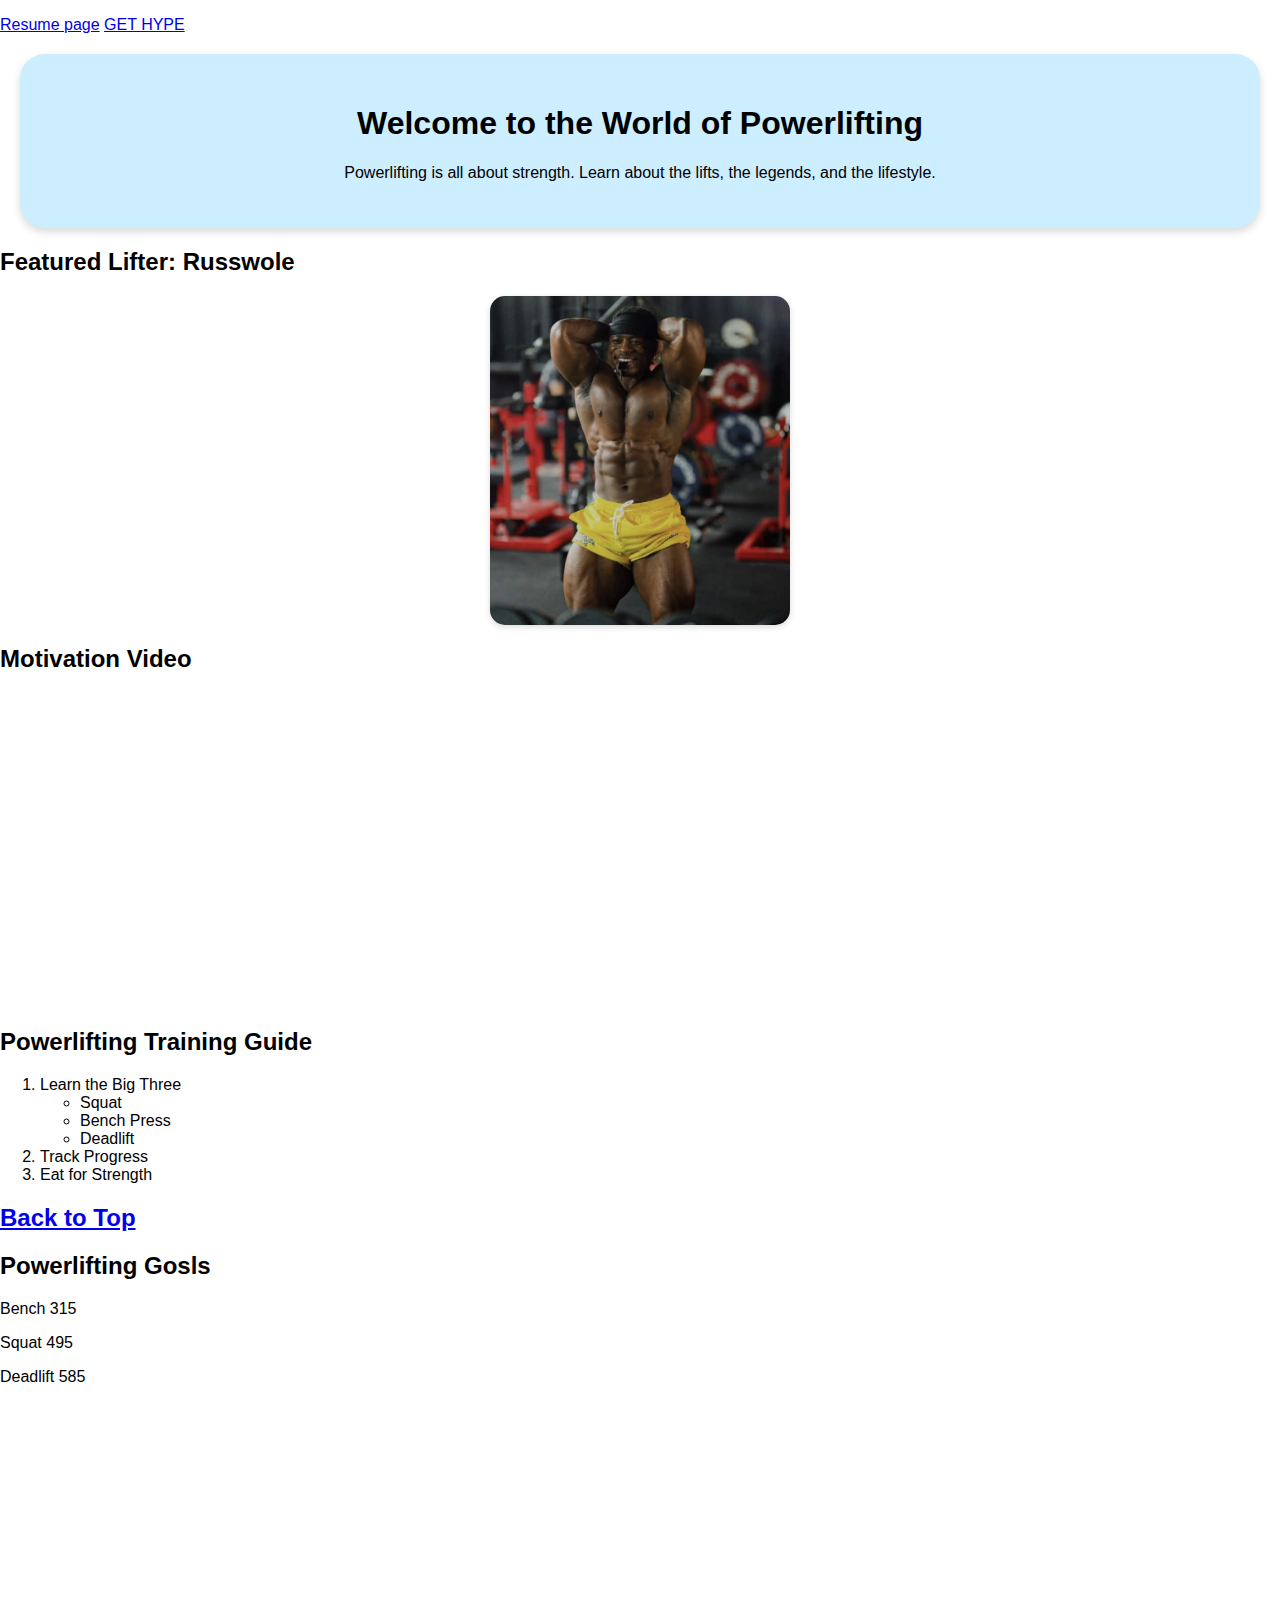
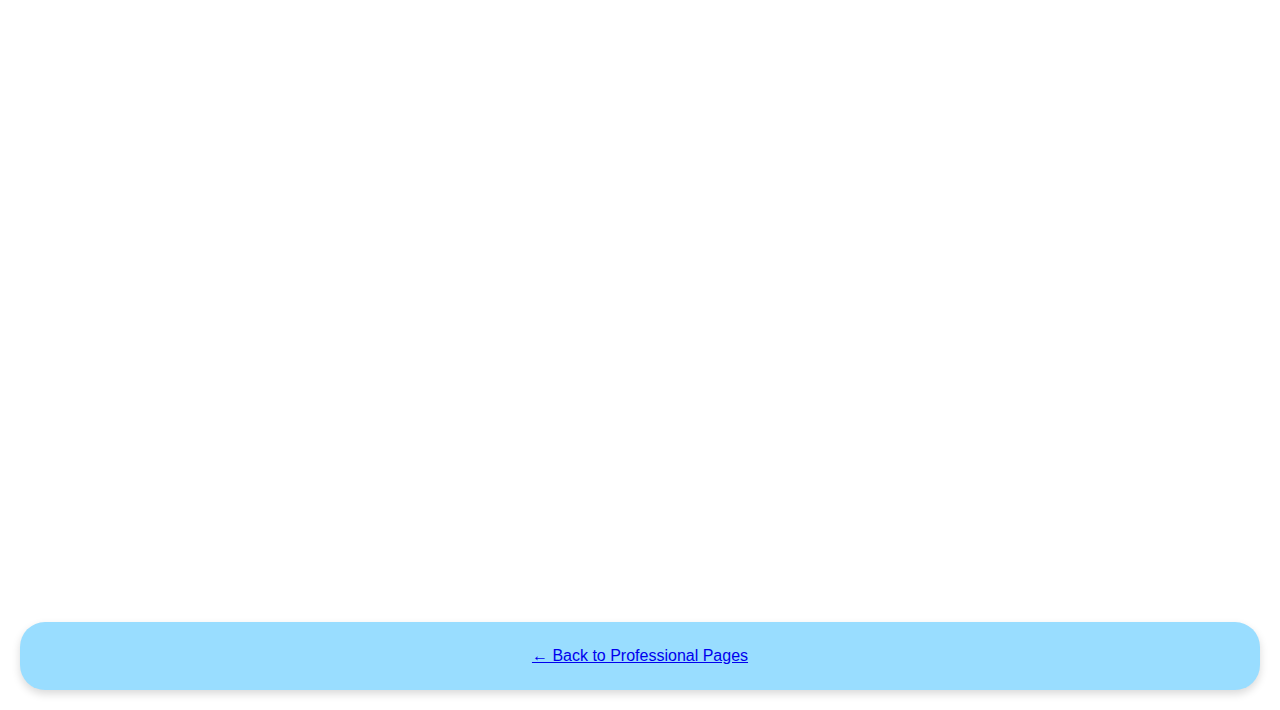
<file: scratch.html>
<!DOCTYPE html>
<html lang="en">
<head>
    <meta charset="UTF-8">
    <meta name="viewport" content="width=device-width, initial-scale=1.0">
    <title>Document</title>
</head>
<body>
    </P>
    <a href="index.html">Resume page</a>
    <a href="webapp.html">GET HYPE</a>
</body>
</html>
<!DOCTYPE html>
<html lang="en">
<head>
  <meta charset="UTF-8">
  <title>Powerlifting Passion Page</title>
  <link rel="stylesheet" href="css/scratch2.css">
</head>
<body>
  <div class="header">
    <h1 id="top">Welcome to the World of Powerlifting</h1>
    <p>Powerlifting is all about strength. Learn about the lifts, the legends, and the lifestyle.</p>
  </div>
  <div class="image-section">
    <h2>Featured Lifter:
        Russwole
    </h2>
    <img src="img/russel orhi.png">
  </div>
  <div class="video-section">
    <h2>Motivation Video</h2>
    <iframe width="560" height="315"
  src="https://www.youtube.com/embed/-EypAGZI-aY"
  title="YouTube video player"
  frameborder="0"
  allow="accelerometer; autoplay; clipboard-write; encrypted-media; gyroscope; picture-in-picture"
  allowfullscreen>
</iframe>
  </div>
  <div class="lists-section">
    <h2>Powerlifting Training Guide</h2>
    <ol>
      <li>Learn the Big Three
        <ul>
          <li>Squat</li>
          <li>Bench Press</li>
          <li>Deadlift</li>
        </ul>
      </li>
      <li>Track Progress</li>
      <li>Eat for Strength</li>
    </ol>
  </div>
  <div class="anchor-section">
    <h2><a href="#top">Back to Top</a></h2>
  </div>
  <div class="tableau-section">
    <h2>Powerlifting Gosls</h2>
    <P>Bench 315</P>
    <p>Squat 495</p>
    <P>Deadlift 585</P>
    <!-- Replace this Tableau embed with your own -->
    <div class='tableauPlaceholder' id='vizContainer' style='width: 100%; height: 800px;'>
        <noscript>
          <a href='#'>
            <img alt='Peloton' src='https://public.tableau.com/static/images/Pe/Peloton_17339510060210/Peloton/1_rss.png' style='border: none' />
          </a>
        </noscript>
        <object class='tableauViz' style='width: 100%; height: 800px; display: none;'>
          <param name='host_url' value='https%3A%2F%2Fpublic.tableau.com%2F' />
          <param name='embed_code_version' value='3' />
          <param name='name' value='Peloton_17339510060210/Peloton' />
          <param name='tabs' value='no' />
          <param name='toolbar' value='yes' />
          <param name='static_image' value='https://public.tableau.com/static/images/Pe/Peloton_17339510060210/Peloton/1.png' />
          <param name='animate_transition' value='yes' />
          <param name='display_static_image' value='yes' />
          <param name='display_spinner' value='yes' />
          <param name='display_overlay' value='yes' />
          <param name='display_count' value='yes' />
          <param name='language' value='en-US' />
        </object>
      </div>
      
      <script type='text/javascript'>
        var divElement = document.getElementById('vizContainer');
        var vizElement = divElement.getElementsByTagName('object')[0];
        var scriptElement = document.createElement('script');
        scriptElement.src = 'https://public.tableau.com/javascripts/api/viz_v1.js';
        vizElement.parentNode.insertBefore(scriptElement, vizElement);
      </script>
      
  <div class="footer">
    <a href="index.html">← Back to Professional Pages</a><br>
    
  </div>
</body>
</html>
</file>
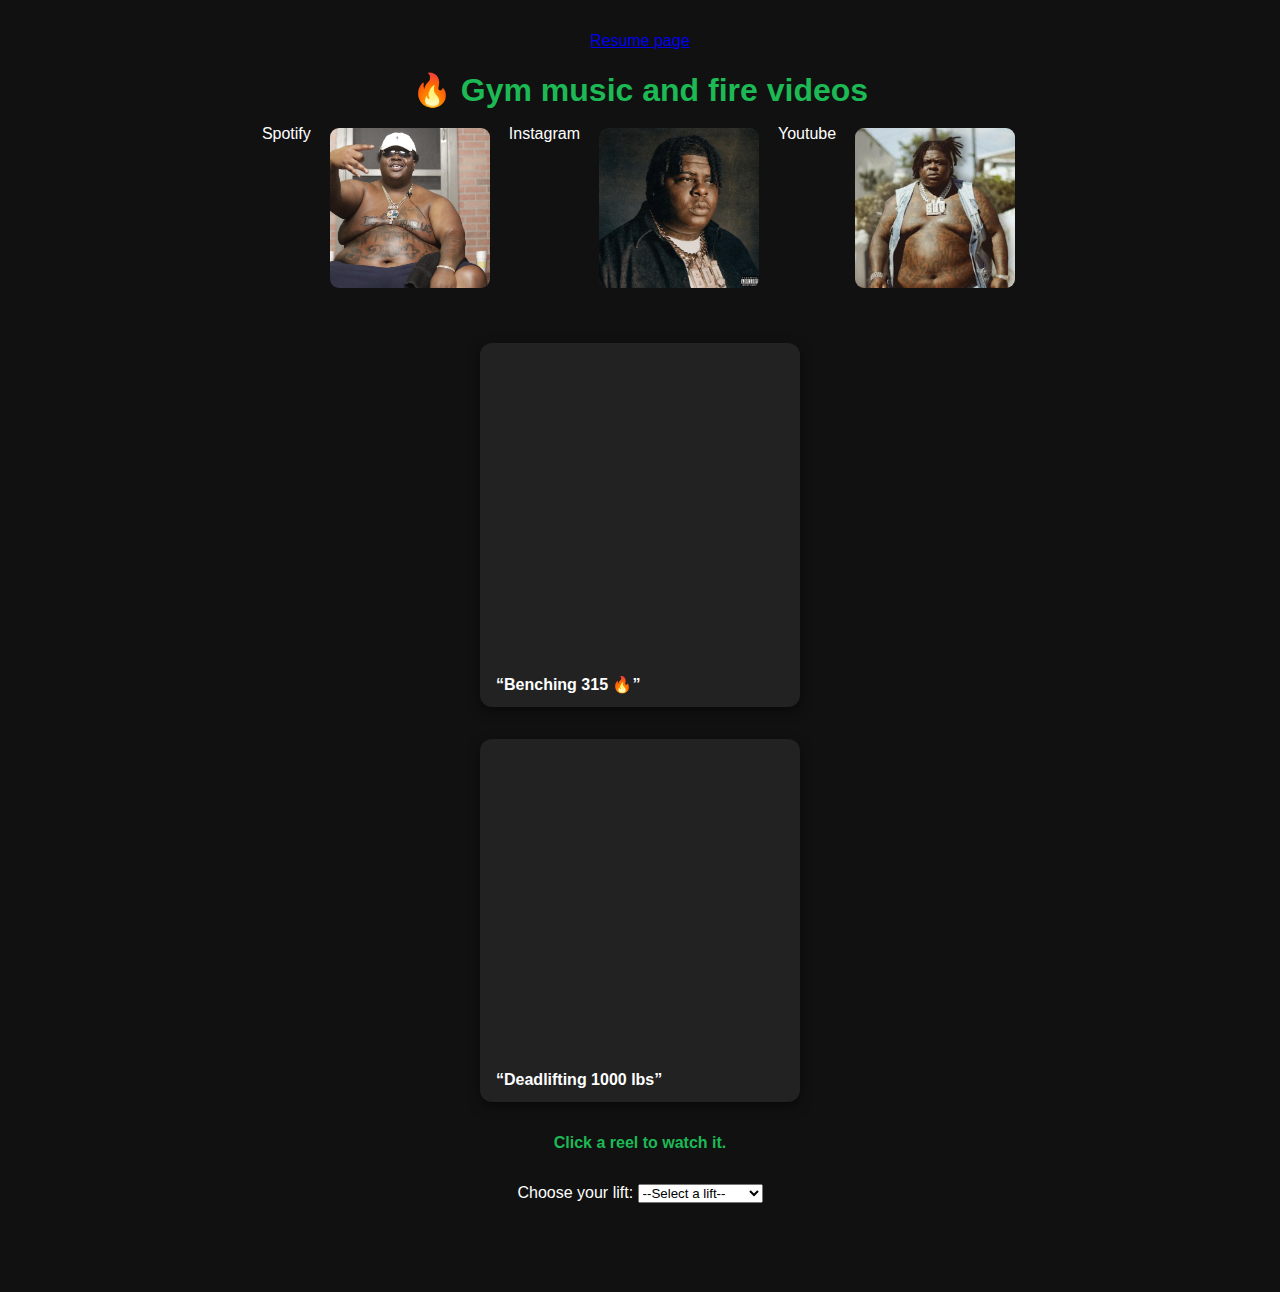
<file: webapp.html>
<!DOCTYPE html>
<html lang="en">
<head>
  <meta charset="UTF-8">
  <title>Wokrout music/ reels</title>
  <style>
    body {
      font-family: 'Segoe UI', sans-serif;
      background-color: #111;
      color: #fff;
      margin: 0;
      padding: 2rem;
      display: flex;
      flex-direction: column;
      align-items: center;
    }

    h1 {
      margin-bottom: 1rem;
      color: #1db954;
    }

    .gallery {
      display: flex;
      flex-wrap: wrap;
      justify-content: center;
      gap: 1rem;
      margin-bottom: 2rem;
    }

    .gallery img {
      width: 160px;
      height: 160px;
      object-fit: cover;
      border-radius: 12px;
      cursor: pointer;
      border: 3px solid transparent;
      transition: transform 0.2s, border 0.2s;
    }

    .gallery img:hover {
      transform: scale(1.05);
      border: 3px solid #1db954;
    }

    .reel-card {
      background: #222;
      width: 320px;
      margin: 1rem;
      border-radius: 12px;
      overflow: hidden;
      box-shadow: 0 4px 12px rgba(0,0,0,0.5);
    }

    video {
      width: 100%;
      display: block;
    }

    .info {
      padding: 0.8rem 1rem;
    }

    .status {
      margin-top: 1rem;
      font-weight: bold;
      color: #1db954;
    }
  </style>
</head>
<body>
  <a href="index.html">Resume page</a>
  <h1>🔥 Gym music and fire videos</h1>
  <div class="gallery">
    <a>Spotify</a>
    <a href="https://open.spotify.com/artist/6qxpnaukVayrQn6ViNvu9I" target="_blank">
      <img src="img/BigXwithhat.png" alt="BigX 1">
    </a>
    <a>Instagram</a>
    <a href="https://www.instagram.com/bigxthaplug/" target="_blank">
      <img src="img/Big X.jpg" alt="BigX 2">
    </a>
    <a>Youtube</a>
    <a href="https://www.youtube.com/channel/UCEJdOGwm6CNtc_kIa_Qjy6A" target="_blank">
      <img src="img/BigXwjacket.png" alt="BigX 3">
    </a>
  </div>

  <div class="reel-card">
    <iframe width="100%" height="315"
    src="https://www.youtube.com/embed/N2o13tyipWM"
    title="YouTube video player"
    frameborder="0"
    allow="accelerometer; autoplay; clipboard-write; encrypted-media; gyroscope; picture-in-picture"
    allowfullscreen>
  </iframe>
    </iframe>
    <div class="info">
      <strong>“Benching 315 🔥”</strong><br>
    </div>
  </div>

  <div class="reel-card">
    <iframe width="100%" height="315"
    src="https://www.youtube.com/embed/vumAmg3eYK4"
    title="YouTube video player"
    frameborder="0"
    allow="accelerometer; autoplay; clipboard-write; encrypted-media; gyroscope; picture-in-picture"
    allowfullscreen>
  </iframe>
    <div class="info">
      <strong>“Deadlifting 1000 lbs”</strong><br>
    </div>
  </div>
  <div class="status" id="statusMessage">Click a reel to watch it.</div>

  <div style="margin: 2rem 0;">
    <label for="liftType">Choose your lift:</label>
    <select id="liftType">
      <option value="">--Select a lift--</option>
      <option value="squat">Back Squat</option>
      <option value="bench">Bench Press</option>
      <option value="deadlift">Deadlift</option>
      <option value="incline">Incline DB Bench</option>
      <option value="cablerows">Cable Rows</option>
      <option value="lateralraises">Lateral Raises</option>
      <option value="skullcrushers">Skull Crushers</option>
      <option value="shoulder">Shoulder Press</option>
      <option value="lunges">Walking Lunges</option>
    </select>
    
  </div>
  
  <div id="songInfo" class="info" style="text-align: center;"></div>
  
  <script>
    const status = document.getElementById('statusMessage');
    const videos = document.querySelectorAll('video');

    videos.forEach((vid) => {
      vid.addEventListener('play', () => {
        status.textContent = `▶️ Watching reel: "${vid.nextElementSibling.innerText.split("”")[0]}”`;
      });
      vid.addEventListener('pause', () => {
        status.textContent = `⏸️ Paused: "${vid.nextElementSibling.innerText.split("”")[0]}”`;
      });
      vid.addEventListener('ended', () => {
        status.textContent = `✅ Reel "${vid.nextElementSibling.innerText.split("”")[0]}” is over.`;
      });
    });
    const liftSelector = document.getElementById("liftType");
const songInfo = document.getElementById("songInfo");

const liftSongs = {
  squat: {
    name: "Rapstar by Polo G",
    link: "https://open.spotify.com/track/7bnniUFU8K59U2qBzX6yxO"
  },
  bench: {
    name: "Wolves by Big Sean and Post Malone",
    link: "https://open.spotify.com/track/33gwZOGJWEZ7dRWPqPxBEZ"
  },
  deadlift: {
    name: "Fast by Juice WRLD",
    link: "https://open.spotify.com/track/5WQrDB34o6M8V0jxNiX6RU"
  },
  incline: {
    name: "TV Off by Kendrick Lamar",
    link: "https://open.spotify.com/track/0aB0v4027ukVziUGwVGYpG"
  },
  cablerows: {
    name: "The Largest by BigXthaplug",
    link: "https://open.spotify.com/track/3neOwym9kfYsM1QWaR77C1"
  },
  lateralraises: {
    name: "Blink Twice by Shaboozey and Myles Smith",
    link: "https://open.spotify.com/track/3f3ujFD6YndqRRVYuBcq7T"
  },
  skullcrushers: {
    name: "Antidote by Travis Scott",
    link: "https://open.spotify.com/track/1wHZx0LgzFHyeIZkUydNXq"
  },
  shoulder: {
    name: "Not Like Us by Kendrick Lamar",
    link: "https://open.spotify.com/track/6AI3ezQ4o3HUoP6Dhudph3"
  },
  lunges: {
    name: "Back on my BS by BigXthaplug",
    link: "https://open.spotify.com/track/7hrFCoyWwKep7qp1lP4oga"
  }
};

liftSelector.addEventListener("change", () => {
  const lift = liftSelector.value;
  if (liftSongs[lift]) {
    songInfo.innerHTML = `
      🔊 Recommended Song: <strong>${liftSongs[lift].name}</strong><br>
      <a href="${liftSongs[lift].link}" target="_blank">Listen on Spotify</a>
    `;
  } else {
    songInfo.innerHTML = "";
  }
});


  </script>


</body>
</html>
</file>
<file: css/scratch2.css>
/* General page styling */
body {
    margin: 0;
    padding: 0;
    font-family: 'Segoe UI', sans-serif;
    background-color: #ffffff;
    color: #000000;
  }
  
  /* General bubble-box style (for sections) */
  .bubble-box {
    background-color: #cceeff;
    padding: 20px;
    margin: 20px;
    border-radius: 25px;
    box-shadow: 0 4px 8px rgba(0, 0, 0, 0.1);
  }
  
  /* Header box */
  .header {
    background-color: #cceeff;
    padding: 30px;
    margin: 20px;
    text-align: center;
    border-radius: 25px;
    box-shadow: 0 4px 8px rgba(0, 0, 0, 0.15);
  }
  
  /* Footer box */
  .footer {
    background-color: #99ddff;
    padding: 25px;
    margin: 20px;
    border-radius: 25px;
    text-align: center;
    box-shadow: 0 4px 8px rgba(0, 0, 0, 0.15);
  }
  
  /* Image styling */
  .image-section img {
    width: 300px;
    display: block;
    margin: 10px auto;
    border-radius: 15px;
    box-shadow: 0 2px 6px rgba(0, 0, 0, 0.15);
  }
  
  /* Video section */
  .video-section iframe {
    display: block;
    margin: 0 auto;
    border-radius: 15px;
  }
  
  /* Link hover */
  a:hover {
    text-decoration: underline;
    color: #0066cc;
  }
  style
  .tableau-embed {
    max-width: 100%;
    overflow: hidden;
  }
  .tableau-embed iframe {
    width: 100%;
    height: 600px;
    border: none;
    border-radius: 12px;
    box-shadow: 0 4px 12px rgba(0,0,0,0.1);
  }
</file>
